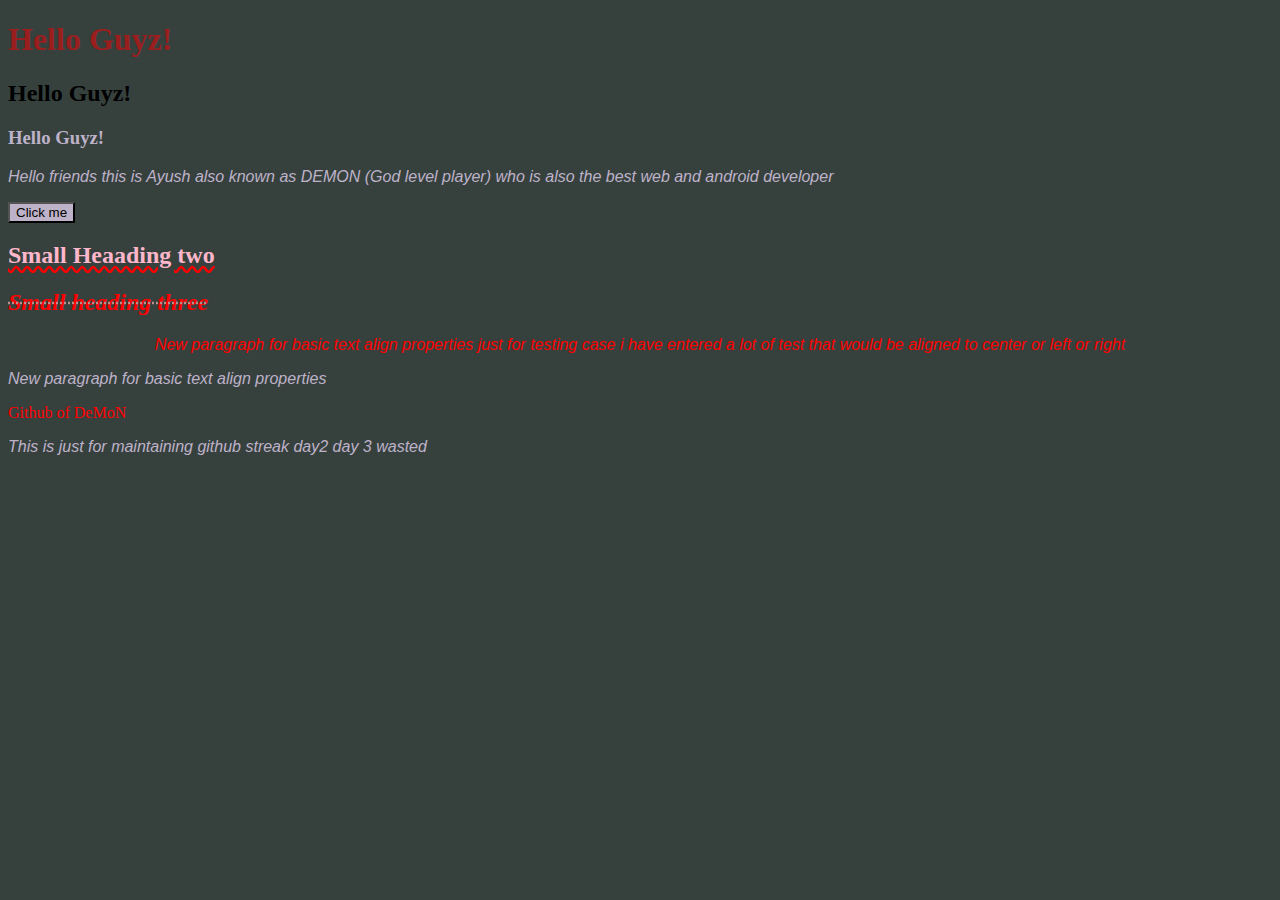
<file: index.html>
<!DOCTYPE html>
<html lang="en">
<head>
    <meta charset="UTF-8">
    <meta name="viewport" content="width=device-width, initial-scale=1.0">
    <title>First with CSS</title>
    <link rel="stylesheet" href="style.css">
    <style>
        h1{
            color: rgb(155, 30, 30);
            /* one way to add the style  */
        }
    </style>
</head>
<body>
    <h1>Hello Guyz!</h1>
    <!-- other way to addd the style -->
    <h2 style="color brown;">Hello Guyz!</h2>
    <!-- other way to add the style(using link tag) -->
    <h3>Hello Guyz!</h3>

    <p>
        Hello friends this is Ayush also known as 
        DEMON (God level player)
    who is also the best web and android developer
</p>
<button>Click me </button>

<div>

    <h2 id="headingTwo">Small Heaading two</h2>
    <h2 id="headingThree">Small heading three</h2>
    <p id="paraAlign">New paragraph for basic text align properties just for testing case i have entered a lot of test that would be 
        aligned to center or left or right</p>
        <p>New paragraph for basic text align properties </p>
    </div>

<a id= "google" href="https://github.com/DeMoN-7">Github of DeMoN</a>
<p>This is just for maintaining github streak day2  day 3 wasted  </p>





</body>
</html>
</file>
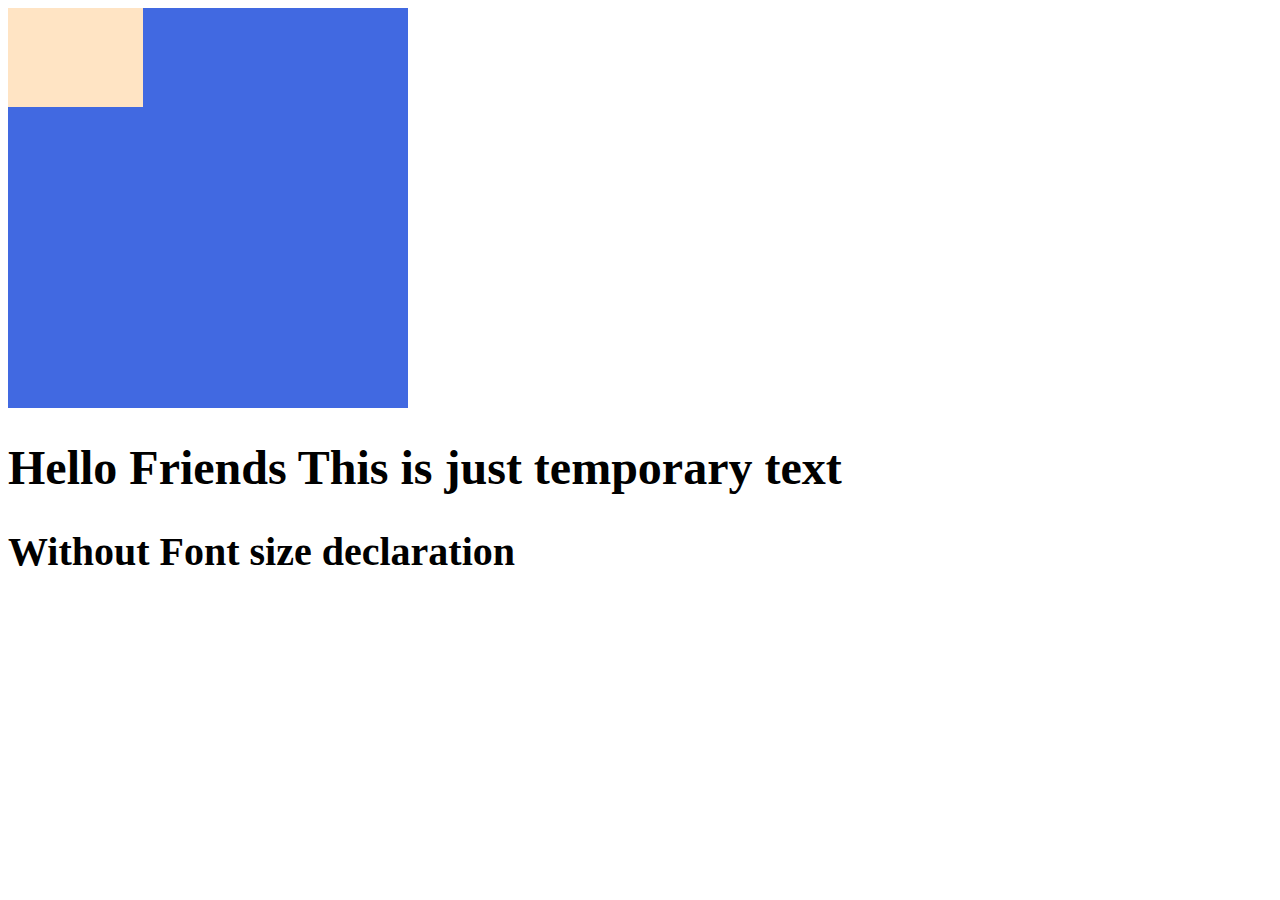
<file: Responsive Website Practice/index.html>
<!DOCTYPE html>
<html lang="en">
<head>
    <meta charset="UTF-8">
    <meta name="viewport" content="width=device-width, initial-scale=1.0">
    <title>Document</title>
    <link rel="stylesheet" href="style.css">
</head>
<body>
    <div id="maindiv">
        <div id="innerdiv"></div>
    </div>
    <h1>Hello Friends This is just temporary text</h1>
    <h2>Without Font size declaration</h2>
</body>
</html>
</file>
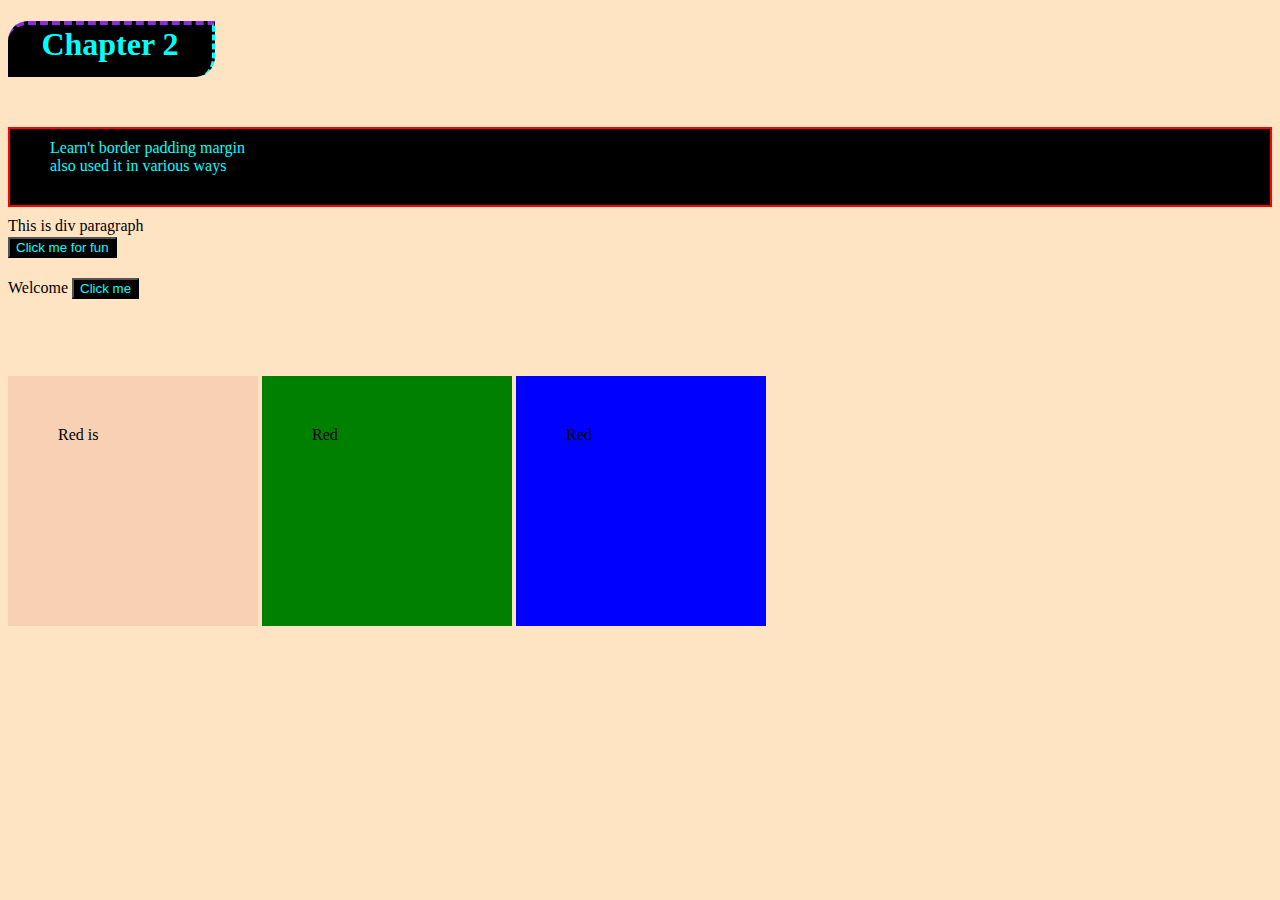
<file: index2.html>
<!DOCTYPE html>
<html lang="en">
<head>
    <meta charset="UTF-8">
    <meta name="viewport" content="width=device-width, initial-scale=1.0">
    <link rel="stylesheet" href="style2.css">
    <title>Chapter 2</title>
</head>
<body>
    <h1 id="heading1">Chapter 2</h1>
    <p id="para1">Learn't border padding margin 
        <br>also used it in various ways  </p>
    <div id-"div1">
        This is div paragraph
    </div>
    <button>Click me for fun</button>

    <br>
    <br>

    <div id="div2">
        Welcome <button>Click me</button>
<br> <br>
<br> <br>
<br>
    </div>



    <div id="div3">Red is </div>
    <div id="div4">Red</div>
    <div id="div5">Red</div>

</body>
</html>
</file>
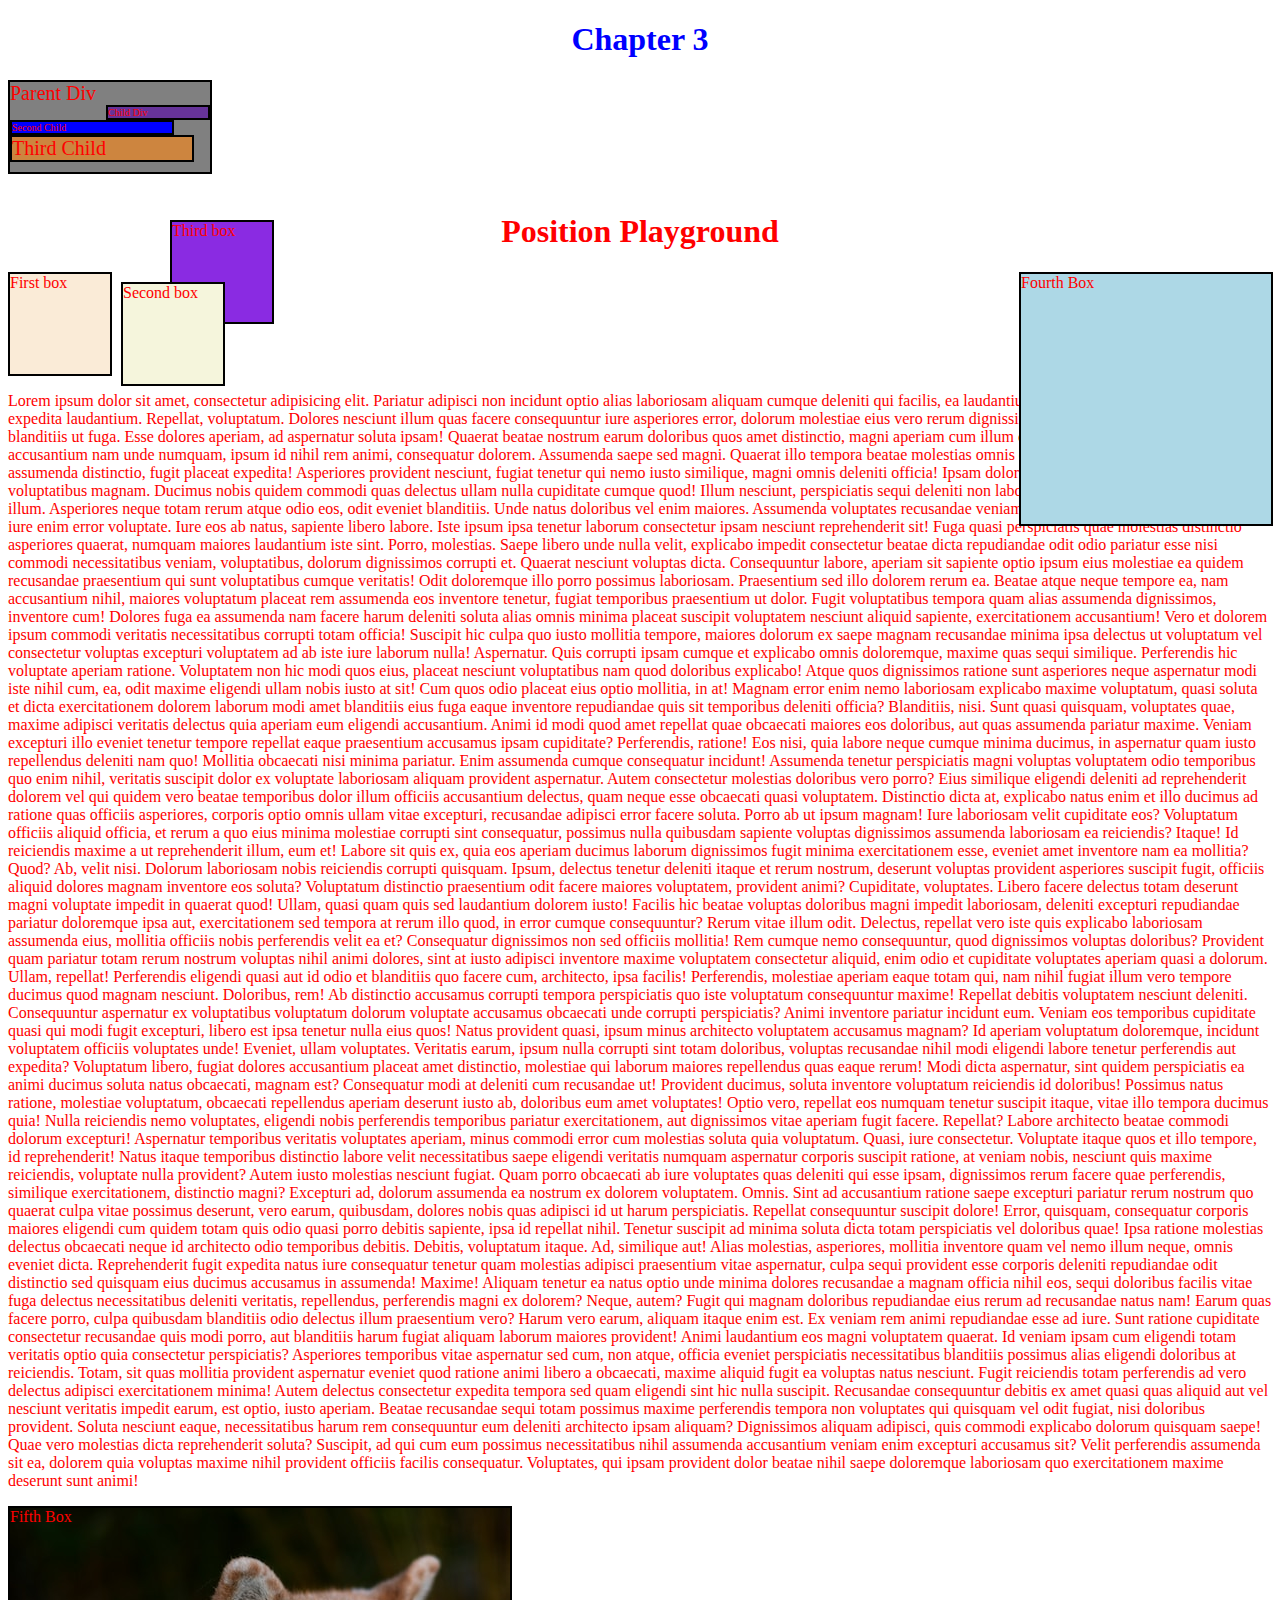
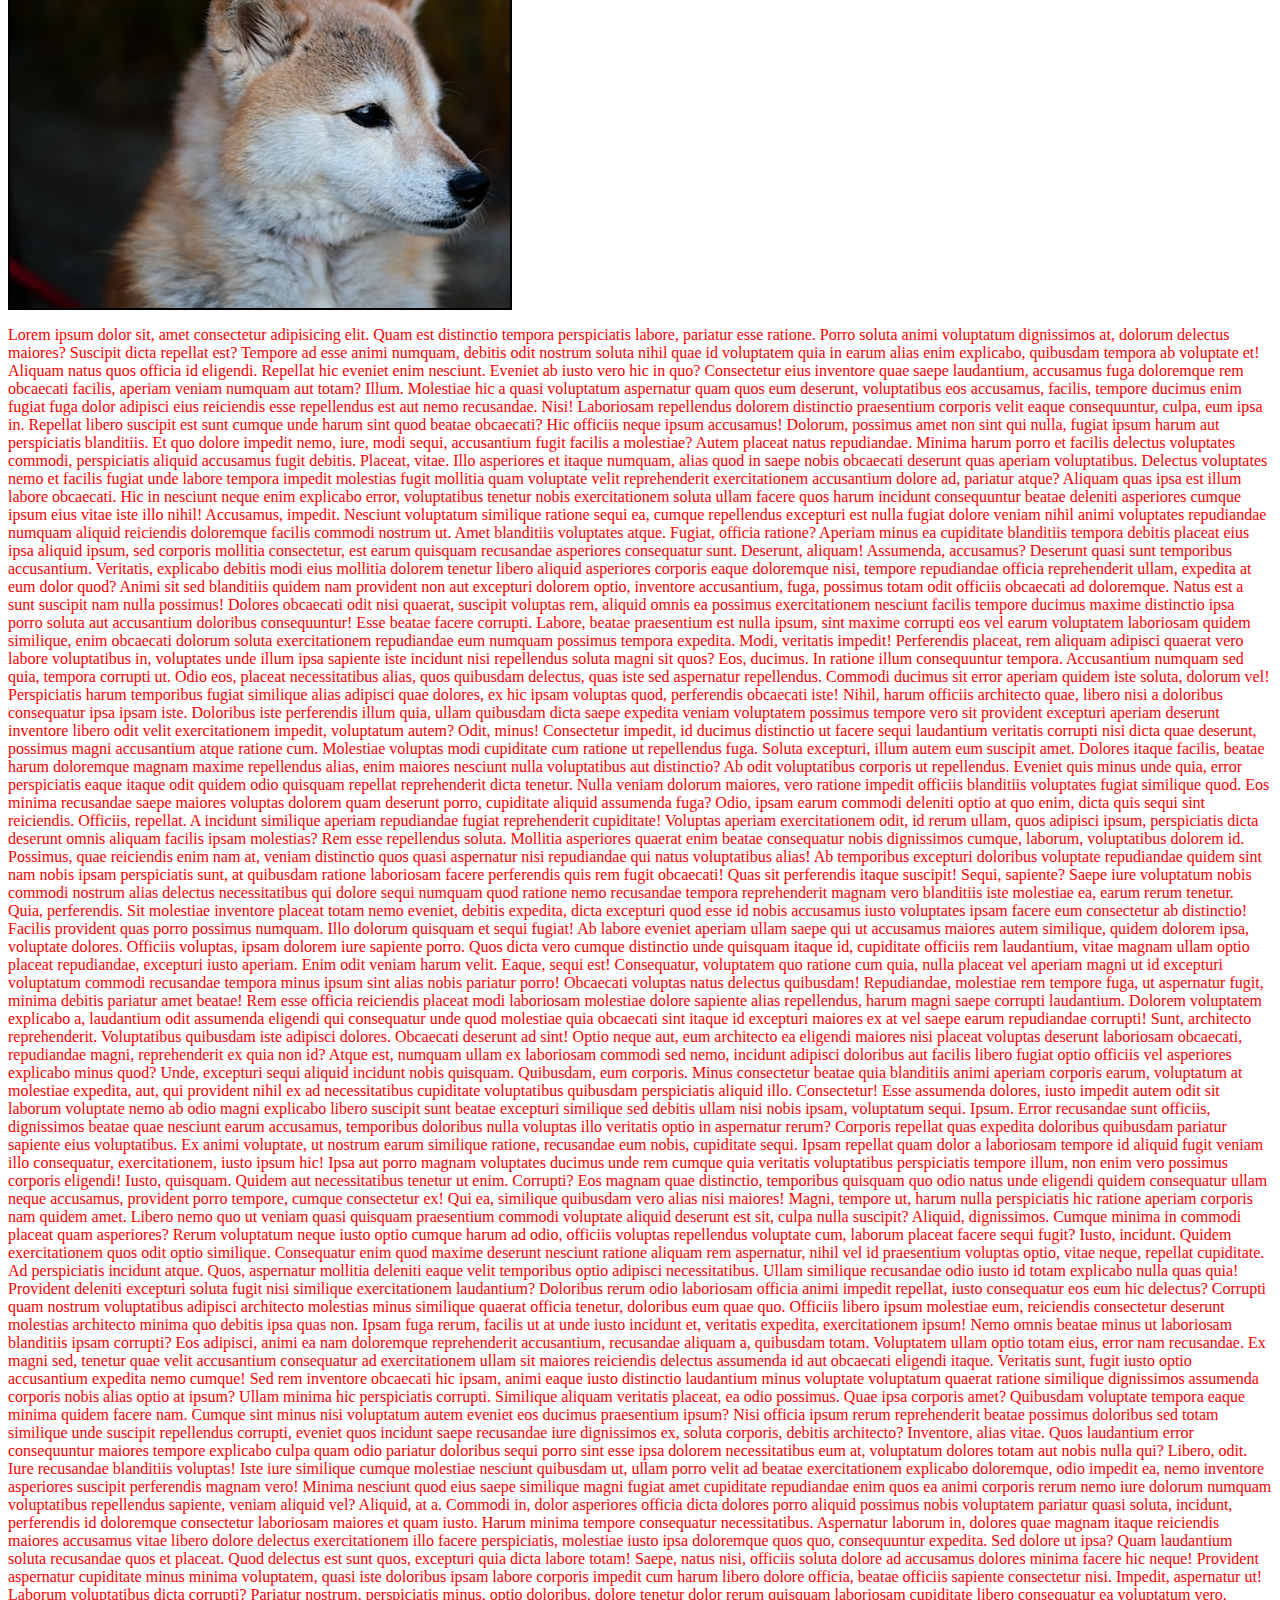
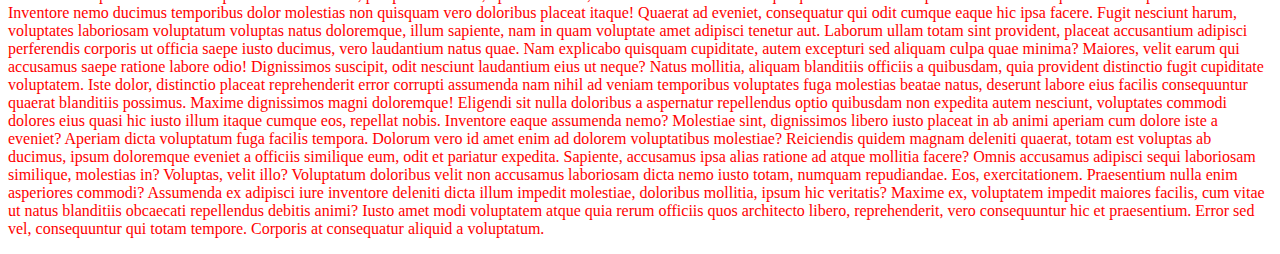
<file: index3.html>
<!DOCTYPE html>
<html lang="en">

<head>
    <meta charset="UTF-8">
    <meta name="viewport" content="width=device-width, initial-scale=1.0">
    <link rel="stylesheet" href="style3.css">
    <title>Chapter 3</title>
</head>

<body>

    <h1 id="mainHeading">Chapter 3</h1>

    <div id="div1">
        Parent Div
        <div id="div1a">
            Child Div
        </div>
        <div id="div1b">
            Second Child
        </div>
        <div id="div1c">
            Third Child
        </div>
    </div>
    <br>
    <h1 align="center">Position Playground</h1>
    <div id="box1" class="divv">
        First box
    </div>
    <div id="box2"class="divv">
        Second box
    </div>
    <div id="box3"class="divv">
        Third box
    </div>
    <div id="box4"class="divv">
        Fourth Box
    </div>
    <p>Lorem ipsum dolor sit amet, consectetur adipisicing elit. Pariatur adipisci non incidunt optio alias laboriosam aliquam cumque deleniti qui facilis, ea laudantium sequi! Dolores commodi id expedita laudantium. Repellat, voluptatum.
    Dolores nesciunt illum quas facere consequuntur iure asperiores error, dolorum molestiae eius vero rerum dignissimos mollitia nihil nisi provident iusto blanditiis ut fuga. Esse dolores aperiam, ad aspernatur soluta ipsam!
    Quaerat beatae nostrum earum doloribus quos amet distinctio, magni aperiam cum illum cupiditate. Dignissimos, rerum accusantium nam unde numquam, ipsum id nihil rem animi, consequatur dolorem. Assumenda saepe sed magni.
    Quaerat illo tempora beatae molestias omnis odio dolores consectetur id facilis nisi assumenda distinctio, fugit placeat expedita! Asperiores provident nesciunt, fugiat tenetur qui nemo iusto similique, magni omnis deleniti officia!
    Ipsam dolorem suscipit ut dolores tenetur minus voluptatibus magnam. Ducimus nobis quidem commodi quas delectus ullam nulla cupiditate cumque quod! Illum nesciunt, perspiciatis sequi deleniti non laborum quam incidunt saepe!
    Earum, illum. Asperiores neque totam rerum atque odio eos, odit eveniet blanditiis. Unde natus doloribus vel enim maiores. Assumenda voluptates recusandae veniam? Suscipit aliquid recusandae neque iure enim error voluptate.
    Iure eos ab natus, sapiente libero labore. Iste ipsum ipsa tenetur laborum consectetur ipsam nesciunt reprehenderit sit! Fuga quasi perspiciatis quae molestias distinctio asperiores quaerat, numquam maiores laudantium iste sint.
    Porro, molestias. Saepe libero unde nulla velit, explicabo impedit consectetur beatae dicta repudiandae odit odio pariatur esse nisi commodi necessitatibus veniam, voluptatibus, dolorum dignissimos corrupti et. Quaerat nesciunt voluptas dicta.
    Consequuntur labore, aperiam sit sapiente optio ipsum eius molestiae ea quidem recusandae praesentium qui sunt voluptatibus cumque veritatis! Odit doloremque illo porro possimus laboriosam. Praesentium sed illo dolorem rerum ea.
    Beatae atque neque tempore ea, nam accusantium nihil, maiores voluptatum placeat rem assumenda eos inventore tenetur, fugiat temporibus praesentium ut dolor. Fugit voluptatibus tempora quam alias assumenda dignissimos, inventore cum!
    Dolores fuga ea assumenda nam facere harum deleniti soluta alias omnis minima placeat suscipit voluptatem nesciunt aliquid sapiente, exercitationem accusantium! Vero et dolorem ipsum commodi veritatis necessitatibus corrupti totam officia!
    Suscipit hic culpa quo iusto mollitia tempore, maiores dolorum ex saepe magnam recusandae minima ipsa delectus ut voluptatum vel consectetur voluptas excepturi voluptatem ad ab iste iure laborum nulla! Aspernatur.
    Quis corrupti ipsam cumque et explicabo omnis doloremque, maxime quas sequi similique. Perferendis hic voluptate aperiam ratione. Voluptatem non hic modi quos eius, placeat nesciunt voluptatibus nam quod doloribus explicabo!
    Atque quos dignissimos ratione sunt asperiores neque aspernatur modi iste nihil cum, ea, odit maxime eligendi ullam nobis iusto at sit! Cum quos odio placeat eius optio mollitia, in at!
    Magnam error enim nemo laboriosam explicabo maxime voluptatum, quasi soluta et dicta exercitationem dolorem laborum modi amet blanditiis eius fuga eaque inventore repudiandae quis sit temporibus deleniti officia? Blanditiis, nisi.
    Sunt quasi quisquam, voluptates quae, maxime adipisci veritatis delectus quia aperiam eum eligendi accusantium. Animi id modi quod amet repellat quae obcaecati maiores eos doloribus, aut quas assumenda pariatur maxime.
    Veniam excepturi illo eveniet tenetur tempore repellat eaque praesentium accusamus ipsam cupiditate? Perferendis, ratione! Eos nisi, quia labore neque cumque minima ducimus, in aspernatur quam iusto repellendus deleniti nam quo!
    Mollitia obcaecati nisi minima pariatur. Enim assumenda cumque consequatur incidunt! Assumenda tenetur perspiciatis magni voluptas voluptatem odio temporibus quo enim nihil, veritatis suscipit dolor ex voluptate laboriosam aliquam provident aspernatur.
    Autem consectetur molestias doloribus vero porro? Eius similique eligendi deleniti ad reprehenderit dolorem vel qui quidem vero beatae temporibus dolor illum officiis accusantium delectus, quam neque esse obcaecati quasi voluptatem.
    Distinctio dicta at, explicabo natus enim et illo ducimus ad ratione quas officiis asperiores, corporis optio omnis ullam vitae excepturi, recusandae adipisci error facere soluta. Porro ab ut ipsum magnam!
    Iure laboriosam velit cupiditate eos? Voluptatum officiis aliquid officia, et rerum a quo eius minima molestiae corrupti sint consequatur, possimus nulla quibusdam sapiente voluptas dignissimos assumenda laboriosam ea reiciendis? Itaque!
    Id reiciendis maxime a ut reprehenderit illum, eum et! Labore sit quis ex, quia eos aperiam ducimus laborum dignissimos fugit minima exercitationem esse, eveniet amet inventore nam ea mollitia? Quod?
    Ab, velit nisi. Dolorum laboriosam nobis reiciendis corrupti quisquam. Ipsum, delectus tenetur deleniti itaque et rerum nostrum, deserunt voluptas provident asperiores suscipit fugit, officiis aliquid dolores magnam inventore eos soluta?
    Voluptatum distinctio praesentium odit facere maiores voluptatem, provident animi? Cupiditate, voluptates. Libero facere delectus totam deserunt magni voluptate impedit in quaerat quod! Ullam, quasi quam quis sed laudantium dolorem iusto!
    Facilis hic beatae voluptas doloribus magni impedit laboriosam, deleniti excepturi repudiandae pariatur doloremque ipsa aut, exercitationem sed tempora at rerum illo quod, in error cumque consequuntur? Rerum vitae illum odit.
    Delectus, repellat vero iste quis explicabo laboriosam assumenda eius, mollitia officiis nobis perferendis velit ea et? Consequatur dignissimos non sed officiis mollitia! Rem cumque nemo consequuntur, quod dignissimos voluptas doloribus?
    Provident quam pariatur totam rerum nostrum voluptas nihil animi dolores, sint at iusto adipisci inventore maxime voluptatem consectetur aliquid, enim odio et cupiditate voluptates aperiam quasi a dolorum. Ullam, repellat!
    Perferendis eligendi quasi aut id odio et blanditiis quo facere cum, architecto, ipsa facilis! Perferendis, molestiae aperiam eaque totam qui, nam nihil fugiat illum vero tempore ducimus quod magnam nesciunt.
    Doloribus, rem! Ab distinctio accusamus corrupti tempora perspiciatis quo iste voluptatum consequuntur maxime! Repellat debitis voluptatem nesciunt deleniti. Consequuntur aspernatur ex voluptatibus voluptatum dolorum voluptate accusamus obcaecati unde corrupti perspiciatis?
    Animi inventore pariatur incidunt eum. Veniam eos temporibus cupiditate quasi qui modi fugit excepturi, libero est ipsa tenetur nulla eius quos! Natus provident quasi, ipsum minus architecto voluptatem accusamus magnam?
    Id aperiam voluptatum doloremque, incidunt voluptatem officiis voluptates unde! Eveniet, ullam voluptates. Veritatis earum, ipsum nulla corrupti sint totam doloribus, voluptas recusandae nihil modi eligendi labore tenetur perferendis aut expedita?
    Voluptatum libero, fugiat dolores accusantium placeat amet distinctio, molestiae qui laborum maiores repellendus quas eaque rerum! Modi dicta aspernatur, sint quidem perspiciatis ea animi ducimus soluta natus obcaecati, magnam est?
    Consequatur modi at deleniti cum recusandae ut! Provident ducimus, soluta inventore voluptatum reiciendis id doloribus! Possimus natus ratione, molestiae voluptatum, obcaecati repellendus aperiam deserunt iusto ab, doloribus eum amet voluptates!
    Optio vero, repellat eos numquam tenetur suscipit itaque, vitae illo tempora ducimus quia! Nulla reiciendis nemo voluptates, eligendi nobis perferendis temporibus pariatur exercitationem, aut dignissimos vitae aperiam fugit facere. Repellat?
    Labore architecto beatae commodi dolorum excepturi! Aspernatur temporibus veritatis voluptates aperiam, minus commodi error cum molestias soluta quia voluptatum. Quasi, iure consectetur. Voluptate itaque quos et illo tempore, id reprehenderit!
    Natus itaque temporibus distinctio labore velit necessitatibus saepe eligendi veritatis numquam aspernatur corporis suscipit ratione, at veniam nobis, nesciunt quis maxime reiciendis, voluptate nulla provident? Autem iusto molestias nesciunt fugiat.
    Quam porro obcaecati ab iure voluptates quas deleniti qui esse ipsam, dignissimos rerum facere quae perferendis, similique exercitationem, distinctio magni? Excepturi ad, dolorum assumenda ea nostrum ex dolorem voluptatem. Omnis.
    Sint ad accusantium ratione saepe excepturi pariatur rerum nostrum quo quaerat culpa vitae possimus deserunt, vero earum, quibusdam, dolores nobis quas adipisci id ut harum perspiciatis. Repellat consequuntur suscipit dolore!
    Error, quisquam, consequatur corporis maiores eligendi cum quidem totam quis odio quasi porro debitis sapiente, ipsa id repellat nihil. Tenetur suscipit ad minima soluta dicta totam perspiciatis vel doloribus quae!
    Ipsa ratione molestias delectus obcaecati neque id architecto odio temporibus debitis. Debitis, voluptatum itaque. Ad, similique aut! Alias molestias, asperiores, mollitia inventore quam vel nemo illum neque, omnis eveniet dicta.
    Reprehenderit fugit expedita natus iure consequatur tenetur quam molestias adipisci praesentium vitae aspernatur, culpa sequi provident esse corporis deleniti repudiandae odit distinctio sed quisquam eius ducimus accusamus in assumenda! Maxime!
    Aliquam tenetur ea natus optio unde minima dolores recusandae a magnam officia nihil eos, sequi doloribus facilis vitae fuga delectus necessitatibus deleniti veritatis, repellendus, perferendis magni ex dolorem? Neque, autem?
    Fugit qui magnam doloribus repudiandae eius rerum ad recusandae natus nam! Earum quas facere porro, culpa quibusdam blanditiis odio delectus illum praesentium vero? Harum vero earum, aliquam itaque enim est.
    Ex veniam rem animi repudiandae esse ad iure. Sunt ratione cupiditate consectetur recusandae quis modi porro, aut blanditiis harum fugiat aliquam laborum maiores provident! Animi laudantium eos magni voluptatem quaerat.
    Id veniam ipsam cum eligendi totam veritatis optio quia consectetur perspiciatis? Asperiores temporibus vitae aspernatur sed cum, non atque, officia eveniet perspiciatis necessitatibus blanditiis possimus alias eligendi doloribus at reiciendis.
    Totam, sit quas mollitia provident aspernatur eveniet quod ratione animi libero a obcaecati, maxime aliquid fugit ea voluptas natus nesciunt. Fugit reiciendis totam perferendis ad vero delectus adipisci exercitationem minima!
    Autem delectus consectetur expedita tempora sed quam eligendi sint hic nulla suscipit. Recusandae consequuntur debitis ex amet quasi quas aliquid aut vel nesciunt veritatis impedit earum, est optio, iusto aperiam.
    Beatae recusandae sequi totam possimus maxime perferendis tempora non voluptates qui quisquam vel odit fugiat, nisi doloribus provident. Soluta nesciunt eaque, necessitatibus harum rem consequuntur eum deleniti architecto ipsam aliquam?
    Dignissimos aliquam adipisci, quis commodi explicabo dolorum quisquam saepe! Quae vero molestias dicta reprehenderit soluta? Suscipit, ad qui cum eum possimus necessitatibus nihil assumenda accusantium veniam enim excepturi accusamus sit?
    Velit perferendis assumenda sit ea, dolorem quia voluptas maxime nihil provident officiis facilis consequatur. Voluptates, qui ipsam provident dolor beatae nihil saepe doloremque laboriosam quo exercitationem maxime deserunt sunt animi!</p>
    <div id="box5" class="divv">
        Fifth Box 
    </div>
    <p>Lorem ipsum dolor sit, amet consectetur adipisicing elit. Quam est distinctio tempora perspiciatis labore, pariatur esse ratione. Porro soluta animi voluptatum dignissimos at, dolorum delectus maiores? Suscipit dicta repellat est?
    Tempore ad esse animi numquam, debitis odit nostrum soluta nihil quae id voluptatem quia in earum alias enim explicabo, quibusdam tempora ab voluptate et! Aliquam natus quos officia id eligendi.
    Repellat hic eveniet enim nesciunt. Eveniet ab iusto vero hic in quo? Consectetur eius inventore quae saepe laudantium, accusamus fuga doloremque rem obcaecati facilis, aperiam veniam numquam aut totam? Illum.
    Molestiae hic a quasi voluptatum aspernatur quam quos eum deserunt, voluptatibus eos accusamus, facilis, tempore ducimus enim fugiat fuga dolor adipisci eius reiciendis esse repellendus est aut nemo recusandae. Nisi!
    Laboriosam repellendus dolorem distinctio praesentium corporis velit eaque consequuntur, culpa, eum ipsa in. Repellat libero suscipit est sunt cumque unde harum sint quod beatae obcaecati? Hic officiis neque ipsum accusamus!
    Dolorum, possimus amet non sint qui nulla, fugiat ipsum harum aut perspiciatis blanditiis. Et quo dolore impedit nemo, iure, modi sequi, accusantium fugit facilis a molestiae? Autem placeat natus repudiandae.
    Minima harum porro et facilis delectus voluptates commodi, perspiciatis aliquid accusamus fugit debitis. Placeat, vitae. Illo asperiores et itaque numquam, alias quod in saepe nobis obcaecati deserunt quas aperiam voluptatibus.
    Delectus voluptates nemo et facilis fugiat unde labore tempora impedit molestias fugit mollitia quam voluptate velit reprehenderit exercitationem accusantium dolore ad, pariatur atque? Aliquam quas ipsa est illum labore obcaecati.
    Hic in nesciunt neque enim explicabo error, voluptatibus tenetur nobis exercitationem soluta ullam facere quos harum incidunt consequuntur beatae deleniti asperiores cumque ipsum eius vitae iste illo nihil! Accusamus, impedit.
    Nesciunt voluptatum similique ratione sequi ea, cumque repellendus excepturi est nulla fugiat dolore veniam nihil animi voluptates repudiandae numquam aliquid reiciendis doloremque facilis commodi nostrum ut. Amet blanditiis voluptates atque.
    Fugiat, officia ratione? Aperiam minus ea cupiditate blanditiis tempora debitis placeat eius ipsa aliquid ipsum, sed corporis mollitia consectetur, est earum quisquam recusandae asperiores consequatur sunt. Deserunt, aliquam! Assumenda, accusamus?
    Deserunt quasi sunt temporibus accusantium. Veritatis, explicabo debitis modi eius mollitia dolorem tenetur libero aliquid asperiores corporis eaque doloremque nisi, tempore repudiandae officia reprehenderit ullam, expedita at eum dolor quod?
    Animi sit sed blanditiis quidem nam provident non aut excepturi dolorem optio, inventore accusantium, fuga, possimus totam odit officiis obcaecati ad doloremque. Natus est a sunt suscipit nam nulla possimus!
    Dolores obcaecati odit nisi quaerat, suscipit voluptas rem, aliquid omnis ea possimus exercitationem nesciunt facilis tempore ducimus maxime distinctio ipsa porro soluta aut accusantium doloribus consequuntur! Esse beatae facere corrupti.
    Labore, beatae praesentium est nulla ipsum, sint maxime corrupti eos vel earum voluptatem laboriosam quidem similique, enim obcaecati dolorum soluta exercitationem repudiandae eum numquam possimus tempora expedita. Modi, veritatis impedit!
    Perferendis placeat, rem aliquam adipisci quaerat vero labore voluptatibus in, voluptates unde illum ipsa sapiente iste incidunt nisi repellendus soluta magni sit quos? Eos, ducimus. In ratione illum consequuntur tempora.
    Accusantium numquam sed quia, tempora corrupti ut. Odio eos, placeat necessitatibus alias, quos quibusdam delectus, quas iste sed aspernatur repellendus. Commodi ducimus sit error aperiam quidem iste soluta, dolorum vel!
    Perspiciatis harum temporibus fugiat similique alias adipisci quae dolores, ex hic ipsam voluptas quod, perferendis obcaecati iste! Nihil, harum officiis architecto quae, libero nisi a doloribus consequatur ipsa ipsam iste.
    Doloribus iste perferendis illum quia, ullam quibusdam dicta saepe expedita veniam voluptatem possimus tempore vero sit provident excepturi aperiam deserunt inventore libero odit velit exercitationem impedit, voluptatum autem? Odit, minus!
    Consectetur impedit, id ducimus distinctio ut facere sequi laudantium veritatis corrupti nisi dicta quae deserunt, possimus magni accusantium atque ratione cum. Molestiae voluptas modi cupiditate cum ratione ut repellendus fuga.
    Soluta excepturi, illum autem eum suscipit amet. Dolores itaque facilis, beatae harum doloremque magnam maxime repellendus alias, enim maiores nesciunt nulla voluptatibus aut distinctio? Ab odit voluptatibus corporis ut repellendus.
    Eveniet quis minus unde quia, error perspiciatis eaque itaque odit quidem odio quisquam repellat reprehenderit dicta tenetur. Nulla veniam dolorum maiores, vero ratione impedit officiis blanditiis voluptates fugiat similique quod.
    Eos minima recusandae saepe maiores voluptas dolorem quam deserunt porro, cupiditate aliquid assumenda fuga? Odio, ipsam earum commodi deleniti optio at quo enim, dicta quis sequi sint reiciendis. Officiis, repellat.
    A incidunt similique aperiam repudiandae fugiat reprehenderit cupiditate! Voluptas aperiam exercitationem odit, id rerum ullam, quos adipisci ipsum, perspiciatis dicta deserunt omnis aliquam facilis ipsam molestias? Rem esse repellendus soluta.
    Mollitia asperiores quaerat enim beatae consequatur nobis dignissimos cumque, laborum, voluptatibus dolorem id. Possimus, quae reiciendis enim nam at, veniam distinctio quos quasi aspernatur nisi repudiandae qui natus voluptatibus alias!
    Ab temporibus excepturi doloribus voluptate repudiandae quidem sint nam nobis ipsam perspiciatis sunt, at quibusdam ratione laboriosam facere perferendis quis rem fugit obcaecati! Quas sit perferendis itaque suscipit! Sequi, sapiente?
    Saepe iure voluptatum nobis commodi nostrum alias delectus necessitatibus qui dolore sequi numquam quod ratione nemo recusandae tempora reprehenderit magnam vero blanditiis iste molestiae ea, earum rerum tenetur. Quia, perferendis.
    Sit molestiae inventore placeat totam nemo eveniet, debitis expedita, dicta excepturi quod esse id nobis accusamus iusto voluptates ipsam facere eum consectetur ab distinctio! Facilis provident quas porro possimus numquam.
    Illo dolorum quisquam et sequi fugiat! Ab labore eveniet aperiam ullam saepe qui ut accusamus maiores autem similique, quidem dolorem ipsa, voluptate dolores. Officiis voluptas, ipsam dolorem iure sapiente porro.
    Quos dicta vero cumque distinctio unde quisquam itaque id, cupiditate officiis rem laudantium, vitae magnam ullam optio placeat repudiandae, excepturi iusto aperiam. Enim odit veniam harum velit. Eaque, sequi est!
    Consequatur, voluptatem quo ratione cum quia, nulla placeat vel aperiam magni ut id excepturi voluptatum commodi recusandae tempora minus ipsum sint alias nobis pariatur porro! Obcaecati voluptas natus delectus quibusdam!
    Repudiandae, molestiae rem tempore fuga, ut aspernatur fugit, minima debitis pariatur amet beatae! Rem esse officia reiciendis placeat modi laboriosam molestiae dolore sapiente alias repellendus, harum magni saepe corrupti laudantium.
    Dolorem voluptatem explicabo a, laudantium odit assumenda eligendi qui consequatur unde quod molestiae quia obcaecati sint itaque id excepturi maiores ex at vel saepe earum repudiandae corrupti! Sunt, architecto reprehenderit.
    Voluptatibus quibusdam iste adipisci dolores. Obcaecati deserunt ad sint! Optio neque aut, eum architecto ea eligendi maiores nisi placeat voluptas deserunt laboriosam obcaecati, repudiandae magni, reprehenderit ex quia non id?
    Atque est, numquam ullam ex laboriosam commodi sed nemo, incidunt adipisci doloribus aut facilis libero fugiat optio officiis vel asperiores explicabo minus quod? Unde, excepturi sequi aliquid incidunt nobis quisquam.
    Quibusdam, eum corporis. Minus consectetur beatae quia blanditiis animi aperiam corporis earum, voluptatum at molestiae expedita, aut, qui provident nihil ex ad necessitatibus cupiditate voluptatibus quibusdam perspiciatis aliquid illo. Consectetur!
    Esse assumenda dolores, iusto impedit autem odit sit laborum voluptate nemo ab odio magni explicabo libero suscipit sunt beatae excepturi similique sed debitis ullam nisi nobis ipsam, voluptatum sequi. Ipsum.
    Error recusandae sunt officiis, dignissimos beatae quae nesciunt earum accusamus, temporibus doloribus nulla voluptas illo veritatis optio in aspernatur rerum? Corporis repellat quas expedita doloribus quibusdam pariatur sapiente eius voluptatibus.
    Ex animi voluptate, ut nostrum earum similique ratione, recusandae eum nobis, cupiditate sequi. Ipsam repellat quam dolor a laboriosam tempore id aliquid fugit veniam illo consequatur, exercitationem, iusto ipsum hic!
    Ipsa aut porro magnam voluptates ducimus unde rem cumque quia veritatis voluptatibus perspiciatis tempore illum, non enim vero possimus corporis eligendi! Iusto, quisquam. Quidem aut necessitatibus tenetur ut enim. Corrupti?
    Eos magnam quae distinctio, temporibus quisquam quo odio natus unde eligendi quidem consequatur ullam neque accusamus, provident porro tempore, cumque consectetur ex! Qui ea, similique quibusdam vero alias nisi maiores!
    Magni, tempore ut, harum nulla perspiciatis hic ratione aperiam corporis nam quidem amet. Libero nemo quo ut veniam quasi quisquam praesentium commodi voluptate aliquid deserunt est sit, culpa nulla suscipit?
    Aliquid, dignissimos. Cumque minima in commodi placeat quam asperiores? Rerum voluptatum neque iusto optio cumque harum ad odio, officiis voluptas repellendus voluptate cum, laborum placeat facere sequi fugit? Iusto, incidunt.
    Quidem exercitationem quos odit optio similique. Consequatur enim quod maxime deserunt nesciunt ratione aliquam rem aspernatur, nihil vel id praesentium voluptas optio, vitae neque, repellat cupiditate. Ad perspiciatis incidunt atque.
    Quos, aspernatur mollitia deleniti eaque velit temporibus optio adipisci necessitatibus. Ullam similique recusandae odio iusto id totam explicabo nulla quas quia! Provident deleniti excepturi soluta fugit nisi similique exercitationem laudantium?
    Doloribus rerum odio laboriosam officia animi impedit repellat, iusto consequatur eos eum hic delectus? Corrupti quam nostrum voluptatibus adipisci architecto molestias minus similique quaerat officia tenetur, doloribus eum quae quo.
    Officiis libero ipsum molestiae eum, reiciendis consectetur deserunt molestias architecto minima quo debitis ipsa quas non. Ipsam fuga rerum, facilis ut at unde iusto incidunt et, veritatis expedita, exercitationem ipsum!
    Nemo omnis beatae minus ut laboriosam blanditiis ipsam corrupti? Eos adipisci, animi ea nam doloremque reprehenderit accusantium, recusandae aliquam a, quibusdam totam. Voluptatem ullam optio totam eius, error nam recusandae.
    Ex magni sed, tenetur quae velit accusantium consequatur ad exercitationem ullam sit maiores reiciendis delectus assumenda id aut obcaecati eligendi itaque. Veritatis sunt, fugit iusto optio accusantium expedita nemo cumque!
    Sed rem inventore obcaecati hic ipsam, animi eaque iusto distinctio laudantium minus voluptate voluptatum quaerat ratione similique dignissimos assumenda corporis nobis alias optio at ipsum? Ullam minima hic perspiciatis corrupti.
    Similique aliquam veritatis placeat, ea odio possimus. Quae ipsa corporis amet? Quibusdam voluptate tempora eaque minima quidem facere nam. Cumque sint minus nisi voluptatum autem eveniet eos ducimus praesentium ipsum?
    Nisi officia ipsum rerum reprehenderit beatae possimus doloribus sed totam similique unde suscipit repellendus corrupti, eveniet quos incidunt saepe recusandae iure dignissimos ex, soluta corporis, debitis architecto? Inventore, alias vitae.
    Quos laudantium error consequuntur maiores tempore explicabo culpa quam odio pariatur doloribus sequi porro sint esse ipsa dolorem necessitatibus eum at, voluptatum dolores totam aut nobis nulla qui? Libero, odit.
    Iure recusandae blanditiis voluptas! Iste iure similique cumque molestiae nesciunt quibusdam ut, ullam porro velit ad beatae exercitationem explicabo doloremque, odio impedit ea, nemo inventore asperiores suscipit perferendis magnam vero!
    Minima nesciunt quod eius saepe similique magni fugiat amet cupiditate repudiandae enim quos ea animi corporis rerum nemo iure dolorum numquam voluptatibus repellendus sapiente, veniam aliquid vel? Aliquid, at a.
    Commodi in, dolor asperiores officia dicta dolores porro aliquid possimus nobis voluptatem pariatur quasi soluta, incidunt, perferendis id doloremque consectetur laboriosam maiores et quam iusto. Harum minima tempore consequatur necessitatibus.
    Aspernatur laborum in, dolores quae magnam itaque reiciendis maiores accusamus vitae libero dolore delectus exercitationem illo facere perspiciatis, molestiae iusto ipsa doloremque quos quo, consequuntur expedita. Sed dolore ut ipsa?
    Quam laudantium soluta recusandae quos et placeat. Quod delectus est sunt quos, excepturi quia dicta labore totam! Saepe, natus nisi, officiis soluta dolore ad accusamus dolores minima facere hic neque!
    Provident aspernatur cupiditate minus minima voluptatem, quasi iste doloribus ipsam labore corporis impedit cum harum libero dolore officia, beatae officiis sapiente consectetur nisi. Impedit, aspernatur ut! Laborum voluptatibus dicta corrupti?
    Pariatur nostrum, perspiciatis minus, optio doloribus, dolore tenetur dolor rerum quisquam laboriosam cupiditate libero consequatur ea voluptatum vero. Inventore nemo ducimus temporibus dolor molestias non quisquam vero doloribus placeat itaque!
    Quaerat ad eveniet, consequatur qui odit cumque eaque hic ipsa facere. Fugit nesciunt harum, voluptates laboriosam voluptatum voluptas natus doloremque, illum sapiente, nam in quam voluptate amet adipisci tenetur aut.
    Laborum ullam totam sint provident, placeat accusantium adipisci perferendis corporis ut officia saepe iusto ducimus, vero laudantium natus quae. Nam explicabo quisquam cupiditate, autem excepturi sed aliquam culpa quae minima?
    Maiores, velit earum qui accusamus saepe ratione labore odio! Dignissimos suscipit, odit nesciunt laudantium eius ut neque? Natus mollitia, aliquam blanditiis officiis a quibusdam, quia provident distinctio fugit cupiditate voluptatem.
    Iste dolor, distinctio placeat reprehenderit error corrupti assumenda nam nihil ad veniam temporibus voluptates fuga molestias beatae natus, deserunt labore eius facilis consequuntur quaerat blanditiis possimus. Maxime dignissimos magni doloremque!
    Eligendi sit nulla doloribus a aspernatur repellendus optio quibusdam non expedita autem nesciunt, voluptates commodi dolores eius quasi hic iusto illum itaque cumque eos, repellat nobis. Inventore eaque assumenda nemo?
    Molestiae sint, dignissimos libero iusto placeat in ab animi aperiam cum dolore iste a eveniet? Aperiam dicta voluptatum fuga facilis tempora. Dolorum vero id amet enim ad dolorem voluptatibus molestiae?
    Reiciendis quidem magnam deleniti quaerat, totam est voluptas ab ducimus, ipsum doloremque eveniet a officiis similique eum, odit et pariatur expedita. Sapiente, accusamus ipsa alias ratione ad atque mollitia facere?
    Omnis accusamus adipisci sequi laboriosam similique, molestias in? Voluptas, velit illo? Voluptatum doloribus velit non accusamus laboriosam dicta nemo iusto totam, numquam repudiandae. Eos, exercitationem. Praesentium nulla enim asperiores commodi?
    Assumenda ex adipisci iure inventore deleniti dicta illum impedit molestiae, doloribus mollitia, ipsum hic veritatis? Maxime ex, voluptatem impedit maiores facilis, cum vitae ut natus blanditiis obcaecati repellendus debitis animi?
    Iusto amet modi voluptatem atque quia rerum officiis quos architecto libero, reprehenderit, vero consequuntur hic et praesentium. Error sed vel, consequuntur qui totam tempore. Corporis at consequatur aliquid a voluptatum.</p>
</body>

</html>
</file>
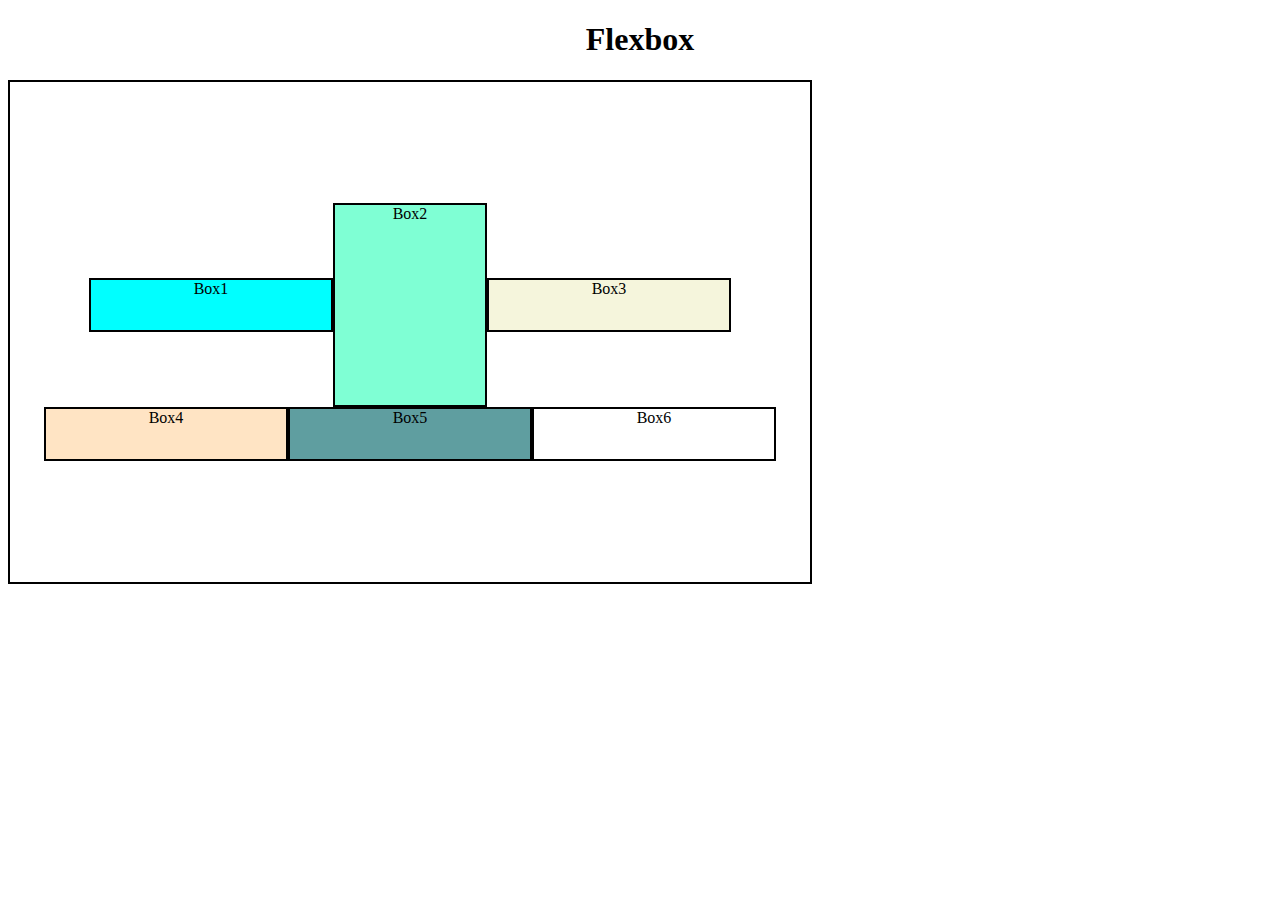
<file: index4.html>
<!DOCTYPE html>
<html lang="en">
<head>
    <meta charset="UTF-8">
    <meta name="viewport" content="width=device-width, initial-scale=1.0">
    <link rel="stylesheet" href="style4.css">
    <title>Chapter 4 Flexbox</title>
</head>
<body>
    <H1 align="center">Flexbox</H1>
    <div id="container">
        <div id="box1">Box1</div>
        <div id="box2">Box2</div>
        <div id="box3">Box3</div>
        <div id="box4">Box4</div>
        <div id="box5">Box5</div>
        <div id="box6">Box6</div>
    </div>
</body>
</html>
</file>
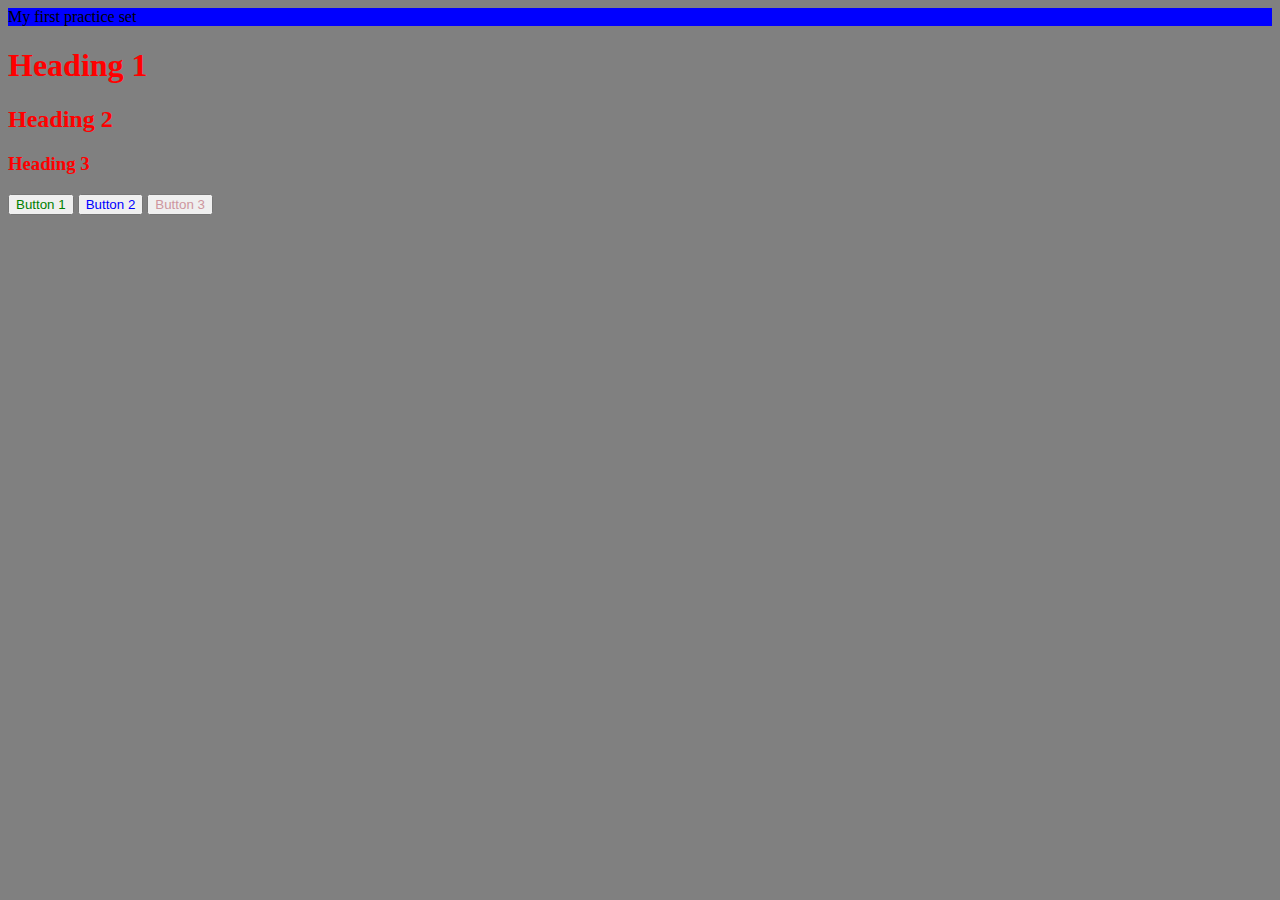
<file: Practice set/Practice set1.html>
<!DOCTYPE html>
<html lang="en">
<head>
    <meta charset="UTF-8">
    <meta name="viewport" content="width=device-width, initial-scale=1.0">
    <title>Document</title>
    <link rel="stylesheet" href="set1.css">

    <style>
        #button2{
            color: blue;
        }
    </style>

</head>
<body>
    <div id="box">
        My first practice set 
    </div>
    <h1 class="heading">Heading 1</h1>
    <h2 class="heading">Heading 2</h2>
    <h3 class="heading">Heading 3</h3>

    <button id="button1">Button 1</button>
    <button id="button2">Button 2</button>
    <button style="color: rgb(206, 150, 158);">Button 3</button>
</body>
</html>
</file>
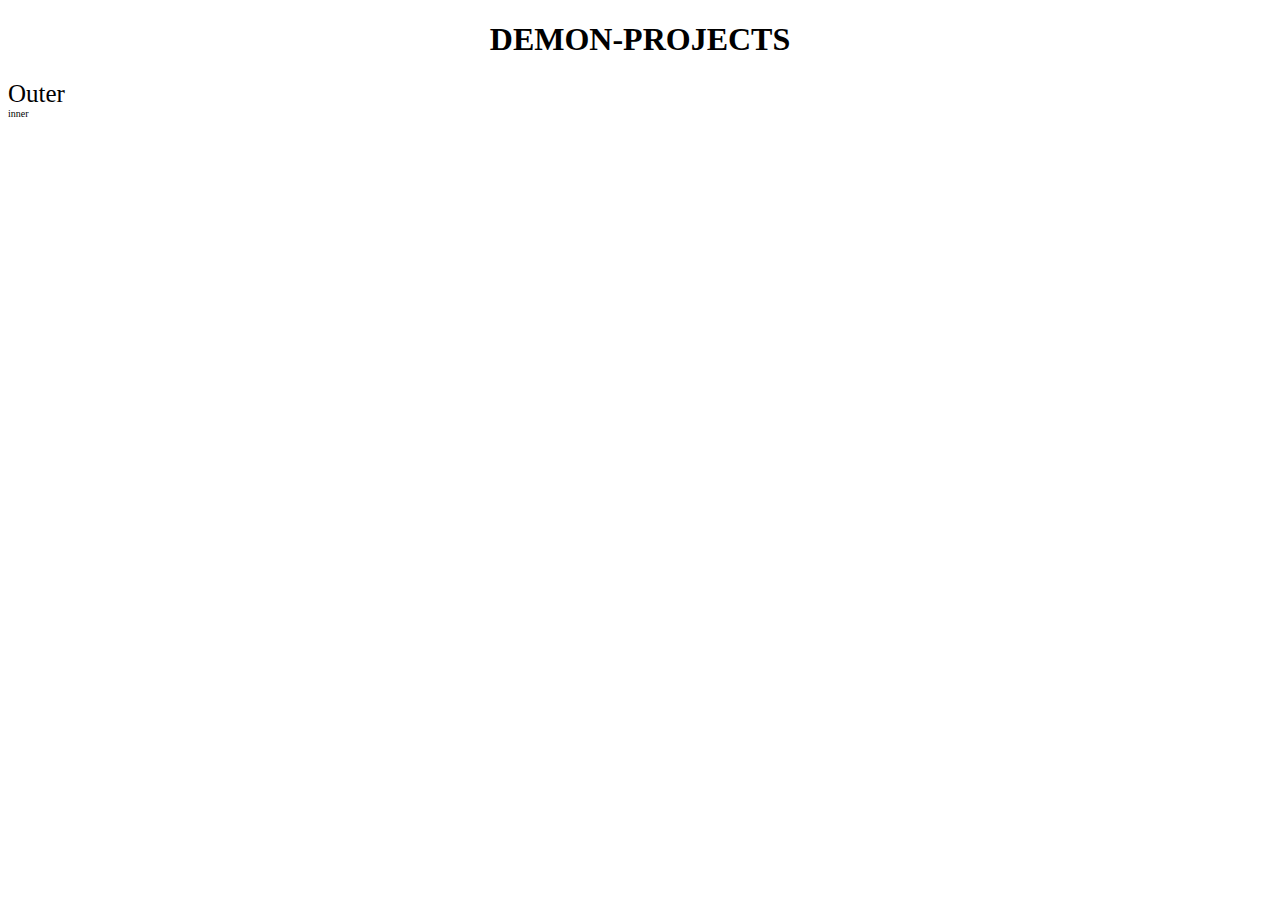
<file: Practice set/practice set2.html>
<!DOCTYPE html>
<html lang="en">
<head>
    <meta charset="UTF-8">
    <meta name="viewport" content="width=device-width, initial-scale=1.0">
    <title>Document</title>
    <link rel="stylesheet" href="set2.css">
</head>
<body>
    <h1 id="heading1">DeMoN-Projects</h1>
        <div id="outer">
            Outer
            <div id="inner">inner</div>
        </div>
    
</body>
</html>
</file>
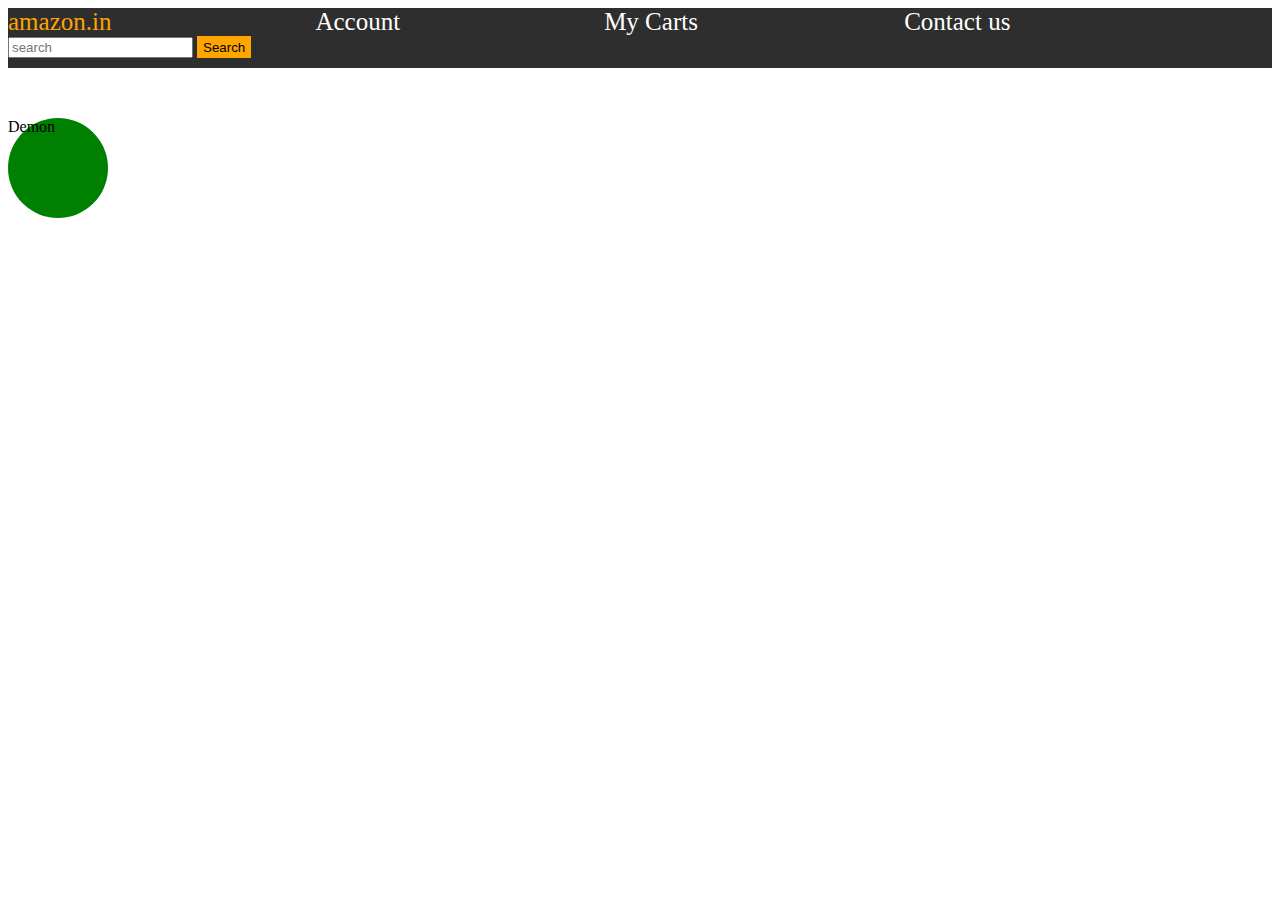
<file: Practice set/practice set3.html>
<!DOCTYPE html>
<html lang="en">
<head>
    <meta charset="UTF-8">
    <meta name="viewport" content="width=device-width, initial-scale=1.0">
    <link rel="stylesheet" href="set3.css">
    <title>Practice set 3</title>
</head>
<body>
    
    <div id="div2">
        <a id="logo">amazon.in</a>
        <a id="account" href="https://amazon.in">Account</a>
        <a id="cart"href="https://amazon.in">My Carts </a>
        <a id="contact"href="https://amazon.in">Contact us</a>
       <input type="text" placeholder="search">
        <button id="search">Search</button>
    </div>

    <div id="div1">
        Demon
    </div>
</body>
</html>
</file>
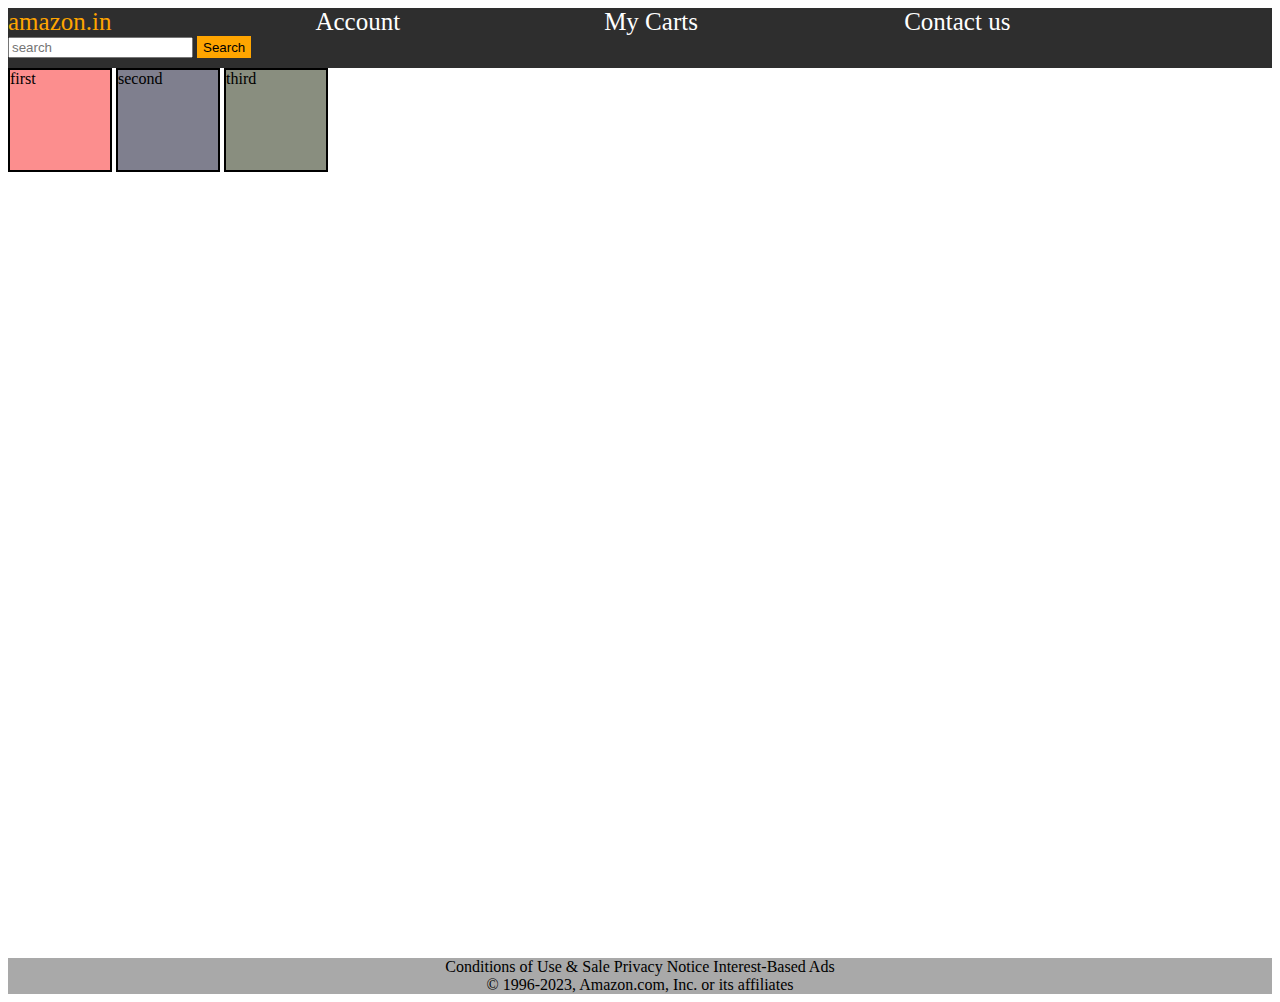
<file: Practice set/practice set4.html>
<!DOCTYPE html>
<html lang="en">

<head>
    <meta charset="UTF-8">
    <meta name="viewport" content="width=device-width, initial-scale=1.0">
    <link rel="stylesheet" href="set4.css">
    <title>practice set 4 </title>
</head>

<body>
    <header>
        <div id="navbar">
            <a id="logo">amazon.in</a>
            <a id="account" href="https://amazon.in">Account</a>
            <a id="cart" href="https://amazon.in">My Carts </a>
            <a id="contact" href="https://amazon.in">Contact us</a>
            <input type="text" placeholder="search">
            <button id="search">Search</button>

        </div>
    </header>

    <div id="content">

        <div class="contentbox" id="div1">first</div>
        <div class="contentbox" id="div2">second</div>
        <div class="contentbox" id="div3">third</div>

    </div>
    <footer>Conditions of Use & Sale 
        Privacy Notice
        Interest-Based Ads
        <br>
        © 1996-2023, Amazon.com, Inc. or its affiliates</footer>

</body>

</html>
</file>
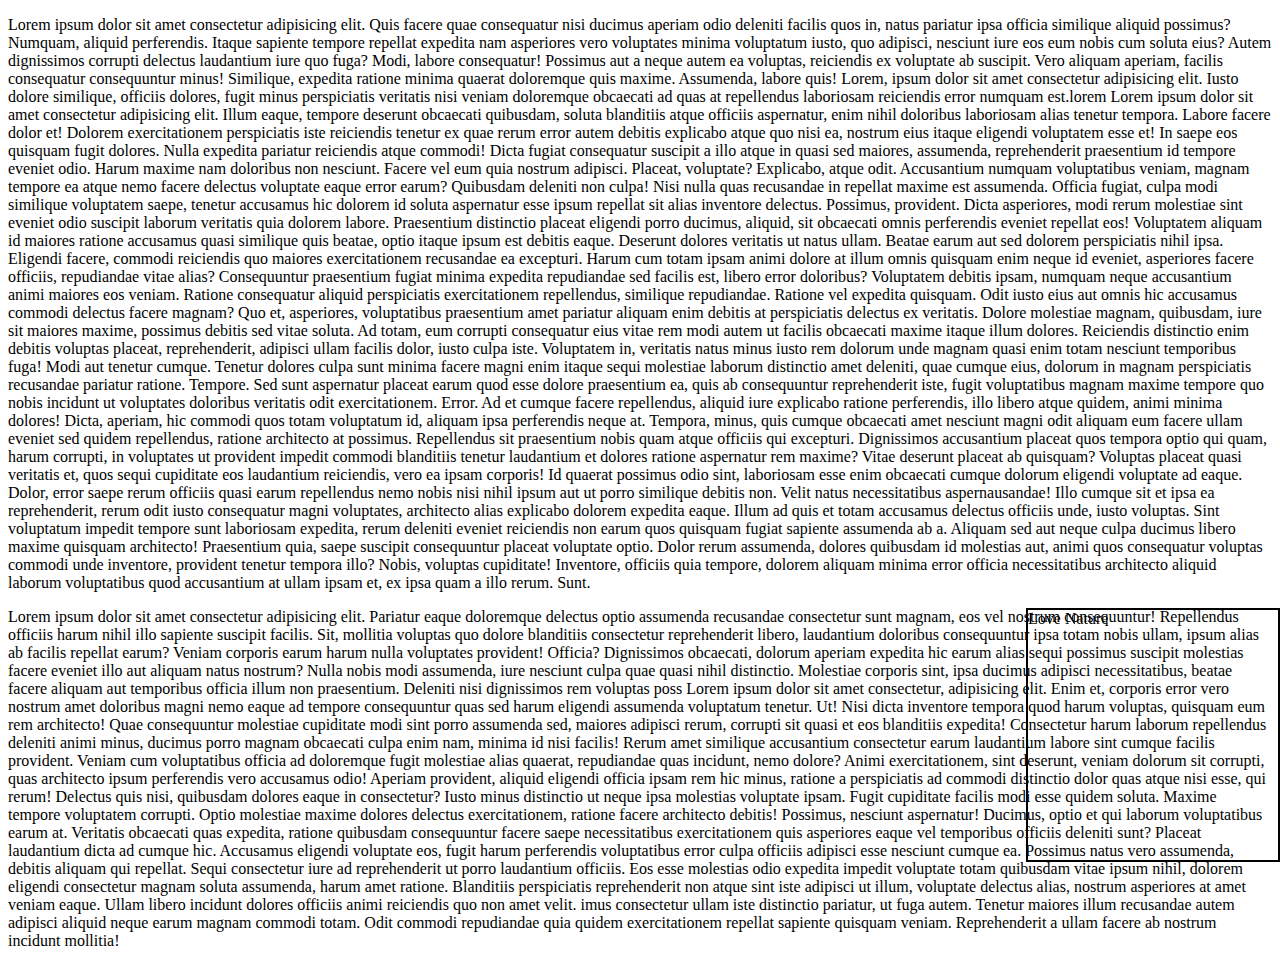
<file: Practice set/Practice set5.html>
<!DOCTYPE html>
<html lang="en">
<head>
    <meta charset="UTF-8">
    <meta name="viewport" content="width=device-width, initial-scale=1.0">
    <link rel="stylesheet" href="set5.css">
    <title>Practice set 5</title>
</head>
<body>

    <p>Lorem ipsum dolor sit amet consectetur adipisicing elit. Quis facere quae consequatur nisi ducimus aperiam odio deleniti facilis quos in, natus pariatur ipsa officia similique aliquid possimus? Numquam, aliquid perferendis.
    Itaque sapiente tempore repellat expedita nam asperiores vero voluptates minima voluptatum iusto, quo adipisci, nesciunt iure eos eum nobis cum soluta eius? Autem dignissimos corrupti delectus laudantium iure quo fuga?
    Modi, labore consequatur! Possimus aut a neque autem ea voluptas, reiciendis ex voluptate ab suscipit. Vero aliquam aperiam, facilis consequatur consequuntur minus! Similique, expedita ratione minima quaerat doloremque quis maxime.
    Assumenda, labore quis! Lorem, ipsum dolor sit amet consectetur adipisicing elit. Iusto dolore similique, officiis dolores, fugit minus perspiciatis veritatis nisi veniam doloremque obcaecati ad quas at repellendus laboriosam reiciendis error numquam est.lorem Lorem ipsum dolor sit amet consectetur adipisicing elit. Illum eaque, tempore deserunt obcaecati quibusdam, soluta blanditiis atque officiis aspernatur, enim nihil doloribus laboriosam alias tenetur tempora. Labore facere dolor et!
    Dolorem exercitationem perspiciatis iste reiciendis tenetur ex quae rerum error autem debitis explicabo atque quo nisi ea, nostrum eius itaque eligendi voluptatem esse et! In saepe eos quisquam fugit dolores.
    Nulla expedita pariatur reiciendis atque commodi! Dicta fugiat consequatur suscipit a illo atque in quasi sed maiores, assumenda, reprehenderit praesentium id tempore eveniet odio. Harum maxime nam doloribus non nesciunt.
    Facere vel eum quia nostrum adipisci. Placeat, voluptate? Explicabo, atque odit. Accusantium numquam voluptatibus veniam, magnam tempore ea atque nemo facere delectus voluptate eaque error earum? Quibusdam deleniti non culpa!
    Nisi nulla quas recusandae in repellat maxime est assumenda. Officia fugiat, culpa modi similique voluptatem saepe, tenetur accusamus hic dolorem id soluta aspernatur esse ipsum repellat sit alias inventore delectus.
    Possimus, provident. Dicta asperiores, modi rerum molestiae sint eveniet odio suscipit laborum veritatis quia dolorem labore. Praesentium distinctio placeat eligendi porro ducimus, aliquid, sit obcaecati omnis perferendis eveniet repellat eos!
    Voluptatem aliquam id maiores ratione accusamus quasi similique quis beatae, optio itaque ipsum est debitis eaque. Deserunt dolores veritatis ut natus ullam. Beatae earum aut sed dolorem perspiciatis nihil ipsa.
    Eligendi facere, commodi reiciendis quo maiores exercitationem recusandae ea excepturi. Harum cum totam ipsam animi dolore at illum omnis quisquam enim neque id eveniet, asperiores facere officiis, repudiandae vitae alias?
    Consequuntur praesentium fugiat minima expedita repudiandae sed facilis est, libero error doloribus? Voluptatem debitis ipsam, numquam neque accusantium animi maiores eos veniam. Ratione consequatur aliquid perspiciatis exercitationem repellendus, similique repudiandae.
    Ratione vel expedita quisquam. Odit iusto eius aut omnis hic accusamus commodi delectus facere magnam? Quo et, asperiores, voluptatibus praesentium amet pariatur aliquam enim debitis at perspiciatis delectus ex veritatis.
    Dolore molestiae magnam, quibusdam, iure sit maiores maxime, possimus debitis sed vitae soluta. Ad totam, eum corrupti consequatur eius vitae rem modi autem ut facilis obcaecati maxime itaque illum dolores.
    Reiciendis distinctio enim debitis voluptas placeat, reprehenderit, adipisci ullam facilis dolor, iusto culpa iste. Voluptatem in, veritatis natus minus iusto rem dolorum unde magnam quasi enim totam nesciunt temporibus fuga!
    Modi aut tenetur cumque. Tenetur dolores culpa sunt minima facere magni enim itaque sequi molestiae laborum distinctio amet deleniti, quae cumque eius, dolorum in magnam perspiciatis recusandae pariatur ratione. Tempore.
    Sed sunt aspernatur placeat earum quod esse dolore praesentium ea, quis ab consequuntur reprehenderit iste, fugit voluptatibus magnam maxime tempore quo nobis incidunt ut voluptates doloribus veritatis odit exercitationem. Error.
    Ad et cumque facere repellendus, aliquid iure explicabo ratione perferendis, illo libero atque quidem, animi minima dolores! Dicta, aperiam, hic commodi quos totam voluptatum id, aliquam ipsa perferendis neque at.
    Tempora, minus, quis cumque obcaecati amet nesciunt magni odit aliquam eum facere ullam eveniet sed quidem repellendus, ratione architecto at possimus. Repellendus sit praesentium nobis quam atque officiis qui excepturi.
    Dignissimos accusantium placeat quos tempora optio qui quam, harum corrupti, in voluptates ut provident impedit commodi blanditiis tenetur laudantium et dolores ratione aspernatur rem maxime? Vitae deserunt placeat ab quisquam?
    Voluptas placeat quasi veritatis et, quos sequi cupiditate eos laudantium reiciendis, vero ea ipsam corporis! Id quaerat possimus odio sint, laboriosam esse enim obcaecati cumque dolorum eligendi voluptate ad eaque.
    Dolor, error saepe rerum officiis quasi earum repellendus nemo nobis nisi nihil ipsum aut ut porro similique debitis non. Velit natus necessitatibus aspernausandae!
    Illo cumque sit et ipsa ea reprehenderit, rerum odit iusto consequatur magni voluptates, architecto alias explicabo dolorem expedita eaque. Illum ad quis et totam accusamus delectus officiis unde, iusto voluptas.
    Sint voluptatum impedit tempore sunt laboriosam expedita, rerum deleniti eveniet reiciendis non earum quos quisquam fugiat sapiente assumenda ab a. Aliquam sed aut neque culpa ducimus libero maxime quisquam architecto! Praesentium quia, saepe suscipit consequuntur placeat voluptate optio. Dolor rerum assumenda, dolores quibusdam id molestias aut, animi quos consequatur voluptas commodi unde inventore, provident tenetur tempora illo?
    Nobis, voluptas cupiditate! Inventore, officiis quia tempore, dolorem aliquam minima error officia necessitatibus architecto aliquid laborum voluptatibus quod accusantium at ullam ipsam et, ex ipsa quam a illo rerum. Sunt.</p>
    <div id="box1">Love Nature</div>
    <p>Lorem ipsum dolor sit amet consectetur adipisicing elit. Pariatur eaque doloremque delectus optio assumenda recusandae consectetur sunt magnam, eos vel nostrum consequuntur! Repellendus officiis harum nihil illo sapiente suscipit facilis.
    Sit, mollitia voluptas quo dolore blanditiis consectetur reprehenderit libero, laudantium doloribus consequuntur ipsa totam nobis ullam, ipsum alias ab facilis repellat earum? Veniam corporis earum harum nulla voluptates provident! Officia?
    Dignissimos obcaecati, dolorum aperiam expedita hic earum alias sequi possimus suscipit molestias facere eveniet illo aut aliquam natus nostrum? Nulla nobis modi assumenda, iure nesciunt culpa quae quasi nihil distinctio.
    Molestiae corporis sint, ipsa ducimus adipisci necessitatibus, beatae facere aliquam aut temporibus officia illum non praesentium. Deleniti nisi dignissimos rem voluptas poss  Lorem ipsum dolor sit amet consectetur, adipisicing elit. Enim et, corporis error vero nostrum amet doloribus magni nemo eaque ad tempore consequuntur quas sed harum eligendi assumenda voluptatum tenetur. Ut!
    Nisi dicta inventore tempora quod harum voluptas, quisquam eum rem architecto! Quae consequuntur molestiae cupiditate modi sint porro assumenda sed, maiores adipisci rerum, corrupti sit quasi et eos blanditiis expedita!
    Consectetur harum laborum repellendus deleniti animi minus, ducimus porro magnam obcaecati culpa enim nam, minima id nisi facilis! Rerum amet similique accusantium consectetur earum laudantium labore sint cumque facilis provident.
    Veniam cum voluptatibus officia ad doloremque fugit molestiae alias quaerat, repudiandae quas incidunt, nemo dolore? Animi exercitationem, sint deserunt, veniam dolorum sit corrupti, quas architecto ipsum perferendis vero accusamus odio!
    Aperiam provident, aliquid eligendi officia ipsam rem hic minus, ratione a perspiciatis ad commodi distinctio dolor quas atque nisi esse, qui rerum! Delectus quis nisi, quibusdam dolores eaque in consectetur?
    Iusto minus distinctio ut neque ipsa molestias voluptate ipsam. Fugit cupiditate facilis modi esse quidem soluta. Maxime tempore voluptatem corrupti. Optio molestiae maxime dolores delectus exercitationem, ratione facere architecto debitis!
    Possimus, nesciunt aspernatur! Ducimus, optio et qui laborum voluptatibus earum at. Veritatis obcaecati quas expedita, ratione quibusdam consequuntur facere saepe necessitatibus exercitationem quis asperiores eaque vel temporibus officiis deleniti sunt?
    Placeat laudantium dicta ad cumque hic. Accusamus eligendi voluptate eos, fugit harum perferendis voluptatibus error culpa officiis adipisci esse nesciunt cumque ea. Possimus natus vero assumenda, debitis aliquam qui repellat.
    Sequi consectetur iure ad reprehenderit ut porro laudantium officiis. Eos esse molestias odio expedita impedit voluptate totam quibusdam vitae ipsum nihil, dolorem eligendi consectetur magnam soluta assumenda, harum amet ratione.
    Blanditiis perspiciatis reprehenderit non atque sint iste adipisci ut illum, voluptate delectus alias, nostrum asperiores at amet veniam eaque. Ullam libero incidunt dolores officiis animi reiciendis quo non amet velit. imus consectetur ullam iste distinctio pariatur, ut fuga autem.
    Tenetur maiores illum recusandae autem adipisci aliquid neque earum magnam commodi totam. Odit commodi repudiandae quia quidem exercitationem repellat sapiente quisquam veniam. Reprehenderit a ullam facere ab nostrum incidunt mollitia!</p>
    
</body>
</html>
</file>
<file: style.css>
body{
    background-color: #36413E;
}
h3{
    color: #beb2c8;
}
p{
    /* background-color: black; */
    color: #beb2c8;
    /* color: #ffff00; */
    /* width: 70%; */
    font-style: italic;
    font-family: 'Lucida Sans', 'Lucida Sans Regular', 'Lucida Grande', 'Lucida Sans Unicode', Geneva, Verdana, sans-serif;

}
button{
    color: black;
    background-color: #beb2c8;
    
}
#headingTwo{
    color: #feb6ca;
    text-decoration: underline wavy red;
}
#headingThree{
    color: #FF0000;
    font-style:oblique ;
    text-decoration:line-through dotted rosybrown;
}
#paraAlign{
    color: #FF0000;
    text-align: center;
    font-weight: lighter;
    /* text-align: justify; */
}
#google{
    color: red;
    text-decoration: none;
}
</file>
<file: Responsive Website Practice/style.css>
#maindiv{
    background-color: royalblue;
    height: 400px;
    width: 400px;
}
#innerdiv{
    background-color: bisque;
    /* height: 15vmax; */
    height: 11vh;
    width: 15vmin;
}
h1{
    font-size: 3rem;
}
h2{
    font-size: 40px;
}
</file>
<file: style2.css>
body{
    background-color: bisque;
}
#heading1{
    color: aqua;
    background-color: black;
    width: 200px;
    height: 50px;
    text-align: center;
    padding-left: 2px;
    padding-top: 1px;
    padding-bottom: 1px;
    padding-right: 2px;
    border-width: 3px;
    border-right-style: dashed;
    border-top: 4px;
    border-top-style: dashed;
    border-top-color: blueviolet;
    border-top-left-radius: 20px;
    border-bottom-right-radius: 20px;
    /* border-style:dotted; */
    /* border-color: bisque; */

}
#para1{
    color: aqua;
    background-color: black;
    border: 2px solid red;
    margin-top: 50px;
    margin-bottom: 10px;
    padding: 10px 20px 30px 40px;
}
#div1{
    color: red;
    background-color:cadetblue;
    height: 100px;
    width: 100px;
    padding-top: 5px;
    border: 5px solid black;
    text-align: center;
    border-radius: 100px;
    /* padding: 50px; */
}
button{
    margin-top: 2px;
    background-color: black;
    color: aqua;
}
#div3{
    margin-top: 5px;
    background-color: rgb(184, 44, 44,0.1);
    height: 150px;
    padding: 50px;
    width: 150px;
    display: inline-block;
}
#div4{
    background-color: green;
    height: 150px;
    width: 150px;
    padding: 50px;
    display: inline-block;
}
#div5{
    background-color: blue;
    height: 150px;
    width: 150px;
    padding: 50px;
    display: inline-block;
}
</file>
<file: style3.css>
body{
    color: red;
    /* background-color: rgb(223, 223, 9); */
    background-image: url(https://images.unsplash.com/photo-1689758410652-7d7b210b7b52?ixlib=rb-4.0.3&ixid=M3wxMjA3fDB8MHx0b3BpYy1mZWVkfDJ8SnBnNktpZGwtSGt8fGVufDB8fHx8fA%3D%3D&auto=format&fit=crop&w=600&q=60);
    background-size: cover;
    background-repeat: no-repeat;
}
#mainHeading{
    color: blue;
    text-align: center;
}
#div1{
    width: 200px;
    font-size: 20px;
    border: 2px solid black;
    height: 10vh;
    background-color: gray;
}
#div1a{
    margin-left: 48%;
    font-size: 0.5em;
    border: 2px solid black;
    width:50%;
    background-color: rebeccapurple;
}
#div1b{
    font-size: 10px;
    border: 2px solid black;
    background-color: blue;
    width: 80%;
}
#div1c{
    width: 90%;
    border: 2px solid black;
    background-color: peru;
}


.divv{
    height: 100px;
    width: 100px;
    display: inline-block;
    border: 2px solid black;
    background-color: lightblue;
}
#box1{
    position: static;
    background-color: antiquewhite;
}
#box2{
    position: relative;
    top:10px;
    background-color: beige;
    z-index: 2;
    left:5px;
    /* right: 5px; */

}
#box3{
    position: absolute;
    background-color: blueviolet;
    top: 220px;
    z-index: 1;
    left: 170px;
}
#box4{
    width: 250px;
    height: 250px;
    /* background-color: burlywood; */
    /* background-image:-webkit-image-set("https://images.unsplash.com/photo-1689758410652-7d7b210b7b52?ixlib=rb-4.0.3&ixid=M3wxMjA3fDB8MHx0b3BpYy1mZWVkfDJ8SnBnNktpZGwtSGt8fGVufDB8fHx8fA%3D%3D&auto=format&fit=crop&w=600&q=60"); */
    background-image: url(https://images.unsplash.com/photo-1689758410652-7d7b210b7b52?ixlib=rb-4.0.3&ixid=M3wxMjA3fDB8MHx0b3BpYy1mZWVkfDJ8SnBnNktpZGwtSGt8fGVufDB8fHx8fA%3D%3D&auto=format&fit=crop&w=600&q=60);
    background-size: cover;
    position: fixed;
    right: 7px;
}
#box5{
    height: 400px;
    width: 500px;
    /* background-color: burlywood; */
    background-image:url(res/a1.jpg);
    background-size: auto;
    position: sticky;
    /* right: 70px; */
    top: 0;
    left: 2px;
}
p{

}
</file>
<file: style4.css>
body{
    text-align: center;
}
div{
    border: 2px solid black;
    display:inline-block;
    height: 50px;
    width: 240px;
}
#container{
    width: 800px;
    height: 500px;
    display: flex;
    flex-wrap: wrap;
    align-items: center;
    align-content: center;
    flex-direction:row;
    justify-content: center;
}
#box1{
    background-color: aqua;
}
#box2{
    background-color:aquamarine;
    height: 200px;
    width: 150px;
}
#box3{
    background-color:beige;
    /* width: 10px;
    height: 155px; */
}
#box4{
    background-color:bisque;
}
#box5{
    background-color:cadetblue;
}
</file>
<file: Practice set/set1.css>
body{
    background-color: gray;
}
#box{
    background-color: blue;
}
.heading{
    color: red;
}
#button1{
    color: green;
}
</file>
<file: Practice set/set2.css>
body{
    font-family: 'Times New Roman';
}
#heading1{
    text-align: center;
    text-transform: uppercase;
}
#inner{
    font-size: 10px;
}
#outer{
    
    font-size: 25px;
}
</file>
<file: Practice set/set3.css>
#div1{
    height: 100px;
    margin-top: 50px;
    width: 100px;
    border-radius: 50px;
    background-color: green;
}
#div2{
    height: 60px;
    background-color: rgb(46, 46, 46);
}
a{
    margin: 0%;
    font-size: 25px;
    text-decoration: none;
    color:white;
    margin-right:200px;
    padding: 0%;
}
#logo{
    color: orange;

}
#cart{
    color: white;
}
#contact{
    /* margin-left: 200px; */
}
#search{
    background-color: orange;
    height: 22px;
}
button{
    /* border: ; */
    background-color: grey;
    border: 0px;
}
</file>
<file: Practice set/set4.css>
#navbar{
    height: 60px;
    background-color: rgb(46, 46, 46);
}
a{
    margin: 0%;
    font-size: 25px;
    text-decoration: none;
    color:white;
    margin-right:200px;
    padding: 0%;
}
#logo{
    color: orange;

}
#cart{
    color: white;
}
#contact{
    /* margin-left: 200px; */
}
#search{
    background-color: orange;
    height: 22px;
}
button{
    /* border: ; */
    background-color: grey;
    border: 0px;
}

.contentbox{
    height: 100px;
    width: 100px;
    border: 2px solid black;
    display: inline-block;
}
#div1{
    background-color: rgba(250, 30, 30, 0.5);
}
#div2{
    background-color: rgba(0, 0, 30, 0.5);
}
#div3{
    background-color: rgba(20, 30, 0, 0.5);
}
#content{
    height: 890px;
}

footer{
    background-color:darkgray;
    text-align: center;
}
</file>
<file: Practice set/set5.css>
div{
    height: 250px;
    width: 250px;
    border: 2px solid black;
    background-image: url(https://www.cliffrailwaylynton.co.uk/wp-content/uploads/2018/01/250x250-Placeholder.png);
    position: fixed;
    /* bottom: 0; */
    right: 0%;
}
</file>
